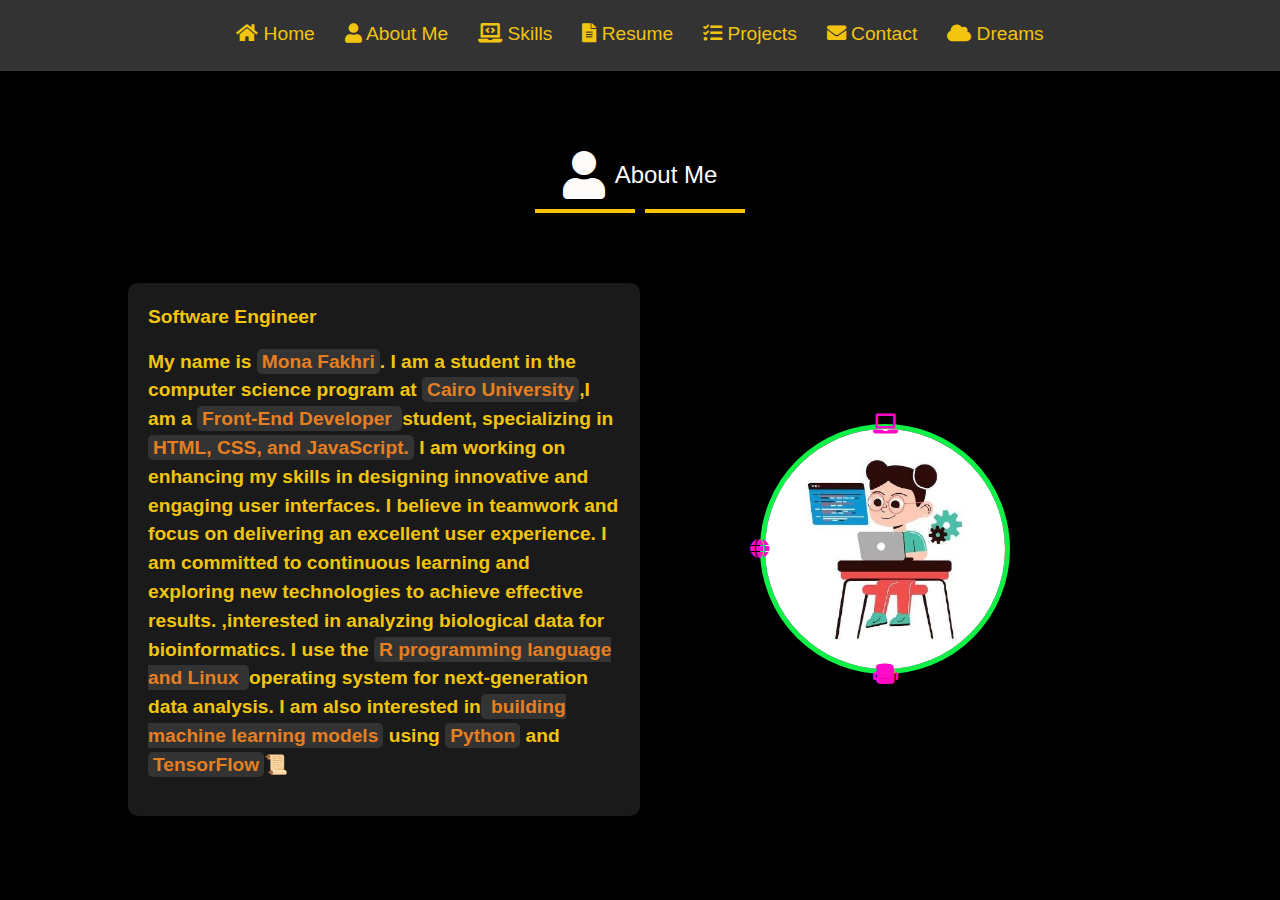
<file: about.html>
<!DOCTYPE html>
<html lang="en">
<head>
    <meta charset="UTF-8">
    <meta name="viewport" content="width=device-width, initial-scale=1.0">
    <title>Personal Website</title>
    <link rel="stylesheet" href="https://cdnjs.cloudflare.com/ajax/libs/font-awesome/6.0.0-beta3/css/all.min.css">
    <link rel="stylesheet" href="https://stackpath.bootstrapcdn.com/bootstrap/4.5.2/css/bootstrap.min.css">
    <link rel="stylesheet" href="https://cdnjs.cloudflare.com/ajax/libs/font-awesome/5.15.1/css/all.min.css">
</head>
<body>
    <header>
        <div class="hamburger" id="hamburger">&#9776;</div> 
        <nav id="nav" class="sidebar">
            <a href="index.html"><i class="fas fa-home"></i> Home</a>
            <a href="about.html"><i class="fas fa-user"></i> About Me</a>
            <a href="skills.html"><i class="fas fa-laptop-code"></i> Skills</a>
            <a href="resume.html"><i class="fas fa-file-alt"></i> Resume</a>
            
            <a href="projects.html"><i class="fas fa-tasks"></i> Projects</a>
            <a href="contact.html"><i class="fas fa-envelope"></i> Contact</a>
            <a href="dreams.html"><i class="fas fa-cloud"></i> Dreams</a>
        </nav>
    </header>
    <div class="header-title">
        <i class="fas fa-user"></i>
        <span>About Me</span>
    </div>
    <div class="header-underline">
        <div class="underline"></div>
        <div class="underline"></div>
    </div>
    <div class="content">
        <div class="about-me">
            <div class="about-me-text">
                <div class="text-style">
                    <p><strong>Software Engineer</strong></p>
                    <p>My name is <span class="highlight">Mona Fakhri</span>. I am a student in 
                        the computer science program at <span class="highlight">Cairo University</span>,I am a <span class="highlight">Front-End Developer </span>
                        student, specializing in <span class="highlight"> HTML, CSS, and JavaScript.</span> I am 
                        working on enhancing my skills in designing innovative and engaging user interfaces. I 
                        believe in teamwork and focus on delivering an excellent user experience. I am 
                        committed to continuous learning and exploring new technologies to achieve effective 
                        results. 
                         ,interested in analyzing biological data for bioinformatics. I use the <span class="highlight">R programming language and Linux </span>
                          operating system for next-generation data analysis. I am also interested in<span class="highlight"> building machine learning models</span> using <span class="highlight">Python</span> and <span class="highlight">TensorFlow</span>📜</p>
                </div>
                </div>
            <div class="border-wrapper">
                <img src="./images/me.jpg" alt="Illustration of Mona Fakhri at her desk">
                <i class="fas fa-laptop icon laptop"></i>
                <i class="fas fa-database icon data"></i>
                <i class="fas fa-globe icon web"></i>
                <i class="fas fa-robot icon ml"></i>
            </div>
        </div>
    </div>
    <script>
        const hamburger = document.getElementById('hamburger');
        const nav = document.getElementById('nav');
        hamburger.addEventListener('click', () => {
            nav.classList.toggle('active');
        });

        document.addEventListener('DOMContentLoaded', function() {
            const words = document.querySelectorAll('.word');
            words.forEach((word, index) => {
                setTimeout(() => {
                    word.classList.add('visible');
                }, index * 200);
            });

            const sections = document.querySelectorAll('.about-me, .border-wrapper, .about-me-text');
            sections.forEach((section, index) => {
                setTimeout(() => {
                    section.classList.add('slide-in');
                }, index * 300);
            });
        });
        
document.getElementById('hamburger').addEventListener('click', function() {
    var nav = document.getElementById('nav');
    nav.classList.toggle('show');
});

    </script>
</body>
</html>
<style>


body {
    background-color: black;
    color: #faf9f7;
    
    margin: 0;
    padding: 0;
    text-align: center;
}

header {
    padding: 20px 0;
    background-color: #333;
    display: flex;
    justify-content: center;
    align-items: center;
}

#nav {
    display: flex;
    justify-content: center;
}

#nav a {
    color: #f1c40f;
    text-decoration: none;
    margin: 0 15px;
    font-size: 1.2em;
    transition: color 0.3s, border-bottom 0.3s;
    border-bottom: 2px solid transparent;
}

#nav a:hover {
    color: #fff;
    border-bottom: 2px solid #f1c40f;
}

.hamburger {
    display: none;
    cursor: pointer;
    font-size: 2em;
    color: #f1c40f;
  
}
@keyframes fadeIn {
    to {
        opacity: 1;
    }
}

@media (max-width: 800px) {
    #nav {
        display: none;
        flex-direction: column;
        align-items: center;
    }

    #nav.active {
        display: flex;
    }

    .hamburger {
        display: block;
    }
}

.content {
    flex: 1;
    display: flex;
    justify-content: center;
    align-items: center;
    text-align: left;
    padding-top: 70px;
}

.about-me {
    display: flex;
    align-items: center;
    max-width: 80%;
    margin: auto;
    flex-wrap: wrap;
}

.about-me .border-wrapper {
    position: relative;
    width: 250px;
    height: 250px;
    display: flex;
    align-items: center;
    justify-content: center;
    animation: spin 10s linear infinite;
    margin: 20px;
}

@keyframes spin {
    from {
        transform: rotate(0deg);
    }
    to {
        transform: rotate(360deg);
    }
}

.about-me img {
    max-width: 100%;
    border-radius: 50%;
    border: 5px solid #0ff147;
    position: absolute;
}

.icon {
    position: absolute;
    font-size: 20px; 
    color: #ff0ac6;
}

.icon.laptop {
    top: -10px; 
    left: 50%;
    transform: translateX(-50%);
}

.icon.data {
    bottom: -10px; 
    right: 50%;
    transform: translateX(50%);
}

.icon.web {
    top: 50%;
    left: -10px; 
    transform: translateY(-50%);
}

.icon.ml {
    bottom: -10px;
    left: 50%;
    transform: translateX(-50%);
}

.about-me-text {
    max-width: 50%;
    margin-right: 100px;
    min-width: 300px;
}

.header-title {
    display: flex;
    align-items: center;
    justify-content: center;
    margin-top: 80px;
    font-size: 1.5em;
    color: #fcfbf9;
  
    animation: slide-in-title 1s ease-out;
}

@keyframes slide-in-title {
    0% {
        transform: translateY(-50%);
        opacity: 0;
    }
    100% {
        transform: translateY(0);
        opacity: 1;
    }
}

.header-underline {
    display: flex;
    justify-content: center;
    gap: 10px; 
    margin-top: 10px;
}

.underline {
    width: 100px; 
    height: 4px;
    background-color: #f7c500;
}

.header-title i {
    font-size: 2em; 
    margin-right: 10px;
}

.buttons {
    margin-top: 20px;
    display: flex;
    justify-content: center;
}

.buttons a {
    text-decoration: none;
    color: black;
    background-color: #f1c40f;
    padding: 10px 20px;
    border-radius: 5px;
    margin: 0 10px;
    transition: background-color 0.3s;
    width: auto;
    max-width: 300px;
}



        .buttons a { 
            text-decoration: none;
            color: black;
            background-color: #f1c40f;
            padding: 10px 20px;
            border-radius: 5px;
            margin: 0 10px;
            transition: background-color 0.3s;
            width: auto;
            max-width: 300px;
        }

        .buttons a:hover { 
            background-color: #e67e22;
        }

        .word { 
            opacity: 0;
            transition: opacity 0.5s;
            display: inline-block;
        }

        .visible { 
            opacity: 1;
        }
        
        @media (max-width: 800px) {
            #nav {
                display: none;
                flex-direction: column;
                align-items: center;
            }

            #nav.active {
                display: flex;
            }

            .hamburger {
                display: block;
            }
        }

        @media (max-width: 600px) {
            .hamburger { 
                display: block;
            }
            nav {
                display: none;
                flex-direction: column;
                align-items: center;
            }
            nav.active {
                display: flex;
            }
            h1 { 
                font-size: 2em;
            }
            h2 { 
                font-size: 1.2em;
            }
            .buttons {
                flex-direction: column;
                align-items: center;
            }
            .buttons a {
                margin: 5px 0;
                width: 80%;
            }
            .about-me {
                flex-direction: column; 
                text-align: center;
            }

            .about-me img,
            .about-me-text {
                max-width: 100%;
                margin: 10px 0;
            }

           
        }

   
@media (max-width: 1200px) {
    .about-me-text {
        max-width: 70%;
        margin-right: 20px;
    }

    .border-wrapper {
        width: 200px;
        height: 200px;
    }
}

@media (max-width: 800px) {
    .about-me-text {
        max-width: 80%;
        margin-right: 0;
    }

    .border-wrapper {
        width: 150px;
        height: 150px;
    }

    .header-title {
        font-size: 1.2em;
    }

    .header-title i {
        font-size: 1.5em;
    }
}

@media (max-width: 600px) {
    .header {
        flex-direction: column;
    }

    .about-me {
        flex-direction: column;
        align-items: center;
        text-align: center;
    }

    .about-me-text,
    .border-wrapper {
        max-width: 100%;
        margin: 10px 0;
    }
}

   
@media (max-width: 768px) {
    .sidebar {
        position: fixed;
        top: 0;
        left: 0;
        width: 100%;
        height: 100%;
        background-color: rgba(0, 0, 0, 0.9);
        display: flex;
        flex-direction: column;
        align-items: center;
        justify-content: center;
        transform: translateX(-100%);
        transition: transform 0.3s ease-in-out;
    }

    .sidebar a {
        color: #fff;
        padding: 20px;
        font-size: 1.5em;
    }

    .sidebar.show {
        transform: translateX(0);
    }

    .hamburger {
        display: block;
        font-size: 2em;
        cursor: pointer;
    }
}

   
.text-style {
    font-size: 1.2em;
    color: #f1c40f;
    line-height: 1.5;
    font-weight: bold;
    background-color: #1a1a1a;
    padding: 20px;
    border-radius: 10px;
}


.highlight {
    color: #e67e22;
    background-color: #333;
    padding: 2px 5px;
    border-radius: 5px;
}

 </style>
</file>
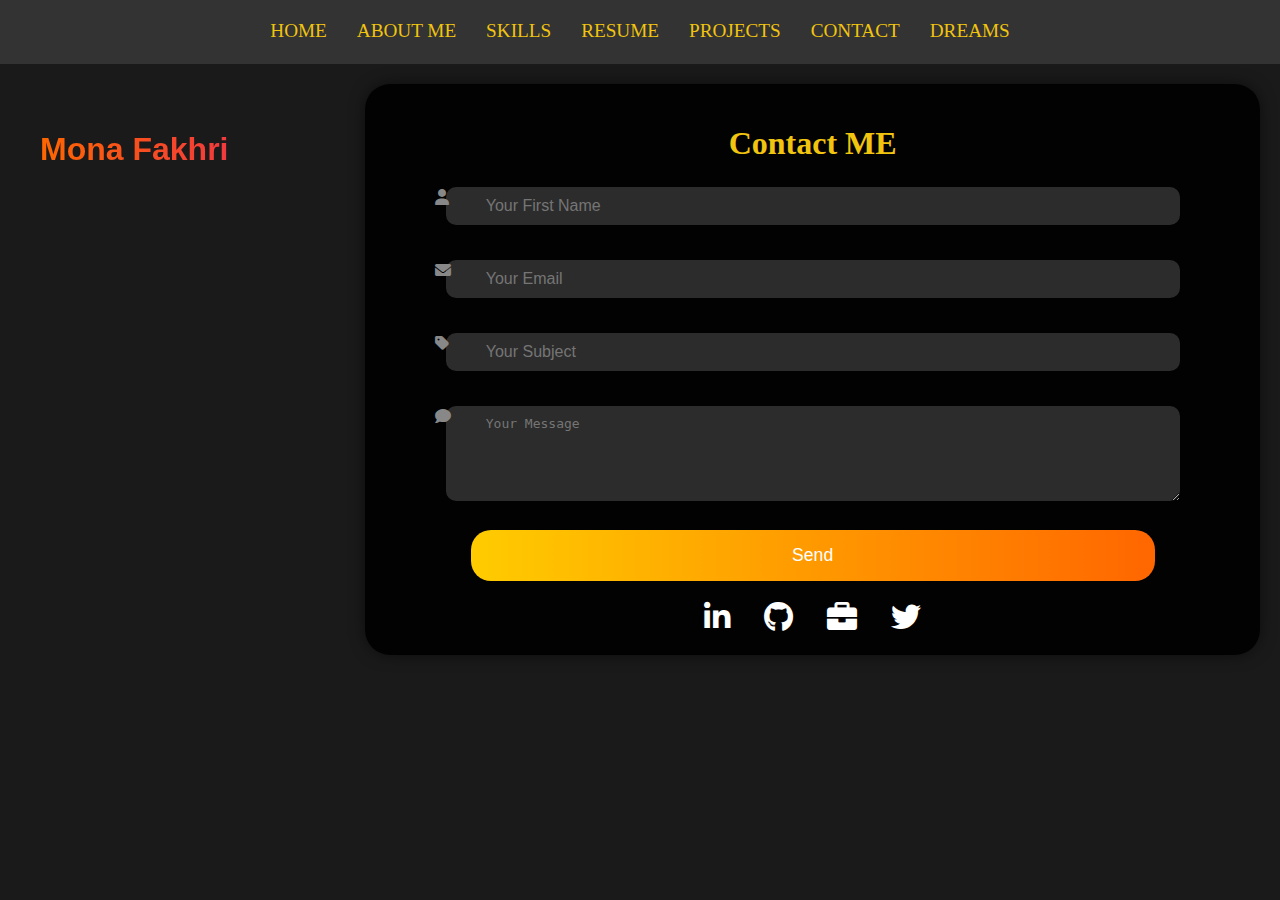
<file: contact.html>
<!DOCTYPE html>
<html lang="en">
<head>
    <meta charset="UTF-8">
    <meta name="viewport" content="width=device-width, initial-scale=1.0">
    <title>Contact Us</title>
    <link rel="stylesheet" href="https://cdnjs.cloudflare.com/ajax/libs/font-awesome/6.0.0-beta3/css/all.min.css">
    <style>
     
        body {
            background-color: #1a1a1a;
            color: #f1c40f;
            margin: 0;
            padding: 0;
            text-align: center;
        }
        header {
            padding: 20px 0;
            background-color: #333;
            display: flex;
            justify-content: center;
            align-items: center;
        }
        #nav {
            display: flex;
            justify-content: center;
        }
        #nav a {
            color: #f1c40f;
            text-decoration: none;
            margin: 0 15px;
            font-size: 1.2em;
            transition: color 0.3s, border-bottom 0.3s;
            border-bottom: 2px solid transparent;
        }
        #nav a:hover {
            color: #fff;
            border-bottom: 2px solid #f1c40f;
        }
        .hamburger {
            display: none;
            cursor: pointer;
            font-size: 3em;
            color: #f1bfb0;
            margin-right: auto;
        }
        @media (max-width: 800px) {
            #nav {
                display: none;
                flex-direction: column;
                align-items: center;
            }
            #nav.active {
                display: flex;
            }
            .hamburger {
                display: block;
            }
        }
        .main-container {
            display: flex;
            flex-direction: column;
            justify-content: space-between;
            margin: 20px;
        }
        @media (min-width: 800px) {
            .main-container {
                flex-direction: row;
            }
        }
        .sidebar {
            width: 100%;
            padding: 20px;
            color: #f1c40f;
            text-align: left;
        }
        @media (min-width: 800px) {
            .sidebar {
                width: 25%;
            }
        }
        .sidebar h2 {
            text-align: left;
            font-size: 1.5em;
            font-weight: bold;
            font-family: Arial, sans-serif;
            font-size: 2em;
            color: #f1c40f;
            background: linear-gradient(90deg, #ff6600, #e91e63);
            -webkit-background-clip: text;
            color: transparent;
            animation: slideIn 0.5s ease-in-out;
        }
        @keyframes slideIn {
            from {
                opacity: 0;
                transform: translateY(-20px);
            }
            to {
                opacity: 1;
                transform: translateY(0);
            }
        }
        .sidebar a {
            display: flex;
            align-items: center;
            color: #f1c40f;
            text-decoration: none;
            font-size: 1.2em;
            margin: 15px 0;
            padding: 5px 0;
            transition: color 0.3s, border-left 0.3s;
            border-left: 3px solid transparent;
            opacity: 0;
            animation: slideIn 0.5s ease-in-out forwards;
        }
        .sidebar a:nth-child(2) { animation-delay: 0.1s; }
        .sidebar a:nth-child(3) { animation-delay: 0.2s; }
        .sidebar a:nth-child(4) { animation-delay: 0.3s; }
        .sidebar a:nth-child(5) { animation-delay: 0.4s; }
        .sidebar a:nth-child(6) { animation-delay: 0.5s; }
        .sidebar a:nth-child(7) { animation-delay: 0.6s; }
        .sidebar a:hover {
            color: #fff;
            border-left: 3px solid #f1c40f;
        }
        .sidebar i {
            margin-right: 10px;
        }
        .contact-form {
            width: 80%;
            margin: 20px 0;
            padding: 20px;
            background: rgba(0, 0, 0, 0.9);
            border-radius: 25px;
            box-shadow: 0 0 15px rgba(0, 0, 0, 0.5);
        }
        @media (min-width: 800px) {
            .contact-form {
                width: 70%;
                margin: 0 auto;
            }
        }
        .contact-form h1 {
            margin-bottom: 15px;
            color: #f1c40f;
            font-size: 2em;
        }
        .input-container {
            position: relative;
            margin-bottom: 15px;
        }
        .input-container i {
            position: absolute;
            top: 12px;
            left: 50px;
            color: #888;
        }
        input, textarea {
            width: 80%;
            padding: 10px 10px 10px 40px;
            margin: 10px 0;
            border: none;
            border-radius: 10px;
            background-color: #2c2c2c;
            color: #0c0c0c;
            font-size: 1em;
        }
        input:hover, textarea:hover {
            background-color: #e0effd;
            transition: background-color 0.3s;
        }
        button {
            background: linear-gradient(90deg, #ffcc00, #ff6600);
            color: white;
            padding: 15px;
            border: none;
            border-radius: 20px;
            cursor: pointer;
            width: 80%;
            font-size: 1.1em;
            transition: background 0.3s;
        }
        button:hover {
            background: linear-gradient(90deg, #ff6600, #ffcc00);
        }
        .social-icons {
            text-align: center;
            margin-top: 20px;
        }
        .social-icons a {
            color: #fff;
            margin: 0 15px;
            font-size: 30px;
            transition: color 0.3s;
        }
        .social-icons a:hover {
            color: #1e90ff;
        }
    </style>
</head>
<body>
    <header>
        <div class="hamburger" id="hamburger">&#9776;</div>
        <nav id="nav">
            <a href="index.html">HOME</a>
            <a href="about.html">ABOUT ME</a>
            <a href="skills.html">SKILLS</a>
            <a href="resume.html">RESUME</a>
           
            <a href="projects.html">PROJECTS</a>
            <a href="contact.html">CONTACT</a>
            <a href="dreams.html">DREAMS</a>
        </nav>
    </header>
    <div class="main-container">
        <div class="sidebar">
            <h2>Mona Fakhri</h2>
            <a href="index.html"><i class="fas fa-home"></i>Home</a>
            <a href="about.html"><i class="fas fa-user"></i>About Me</a>
            <a href="skills.html"><i class="fas fa-laptop-code"></i>Skills</a>
            <a href="resume.html"><i class="fas fa-file-alt"></i>Resume</a>
            <a href="dreams.html"><i class="fas fa-cloud"></i>Dreams</a>
            <a href="projects.html"><i class="fas fa-tasks"></i>Projects</a>
            <a href="contact.html"><i class="fas fa-envelope"></i>Contact</a>
        </div>
        <div class="contact-form">
            <h1>Contact ME</h1>
            <form>
                <div class="input-container">
                    <i class="fas fa-user"></i>
                    <input type="text" placeholder="Your First Name" required>
                </div>
                <div class="input-container">
                    <i class="fas fa-envelope"></i>
                    <input type="email" placeholder="Your Email" required>
                </div>
                <div class="input-container">
                    <i class="fas fa-tag"></i>
                    <input type="text" placeholder="Your Subject" required>
                </div>
                <div class="input-container">
                    <i class="fas fa-comment"></i>
                    <textarea placeholder="Your Message" rows="5" required></textarea>
                </div>
                <button type="submit">Send</button>
            </form>
            <div class="social-icons">
                <a href="www.linkedin.com/in/mona-salem-998191262"><i class="fab fa-linkedin-in"></i></a>
                <a href="https://github.com/fakhrisalem"><i class="fab fa-github"></i></a>
                <a href="#"><i class="fas fa-briefcase"></i></a>
               
                <a href="#"><i class="fab fa-twitter"></i></a>
               
               
            </div>
        </div>
    </div>
  <script>
        const hamburger = document.getElementById('hamburger');
        const nav = document.getElementById('nav');

        hamburger.addEventListener('click', () => {
            nav.classList.toggle('active');
        });
    </script>
</body>
</html>
</file>
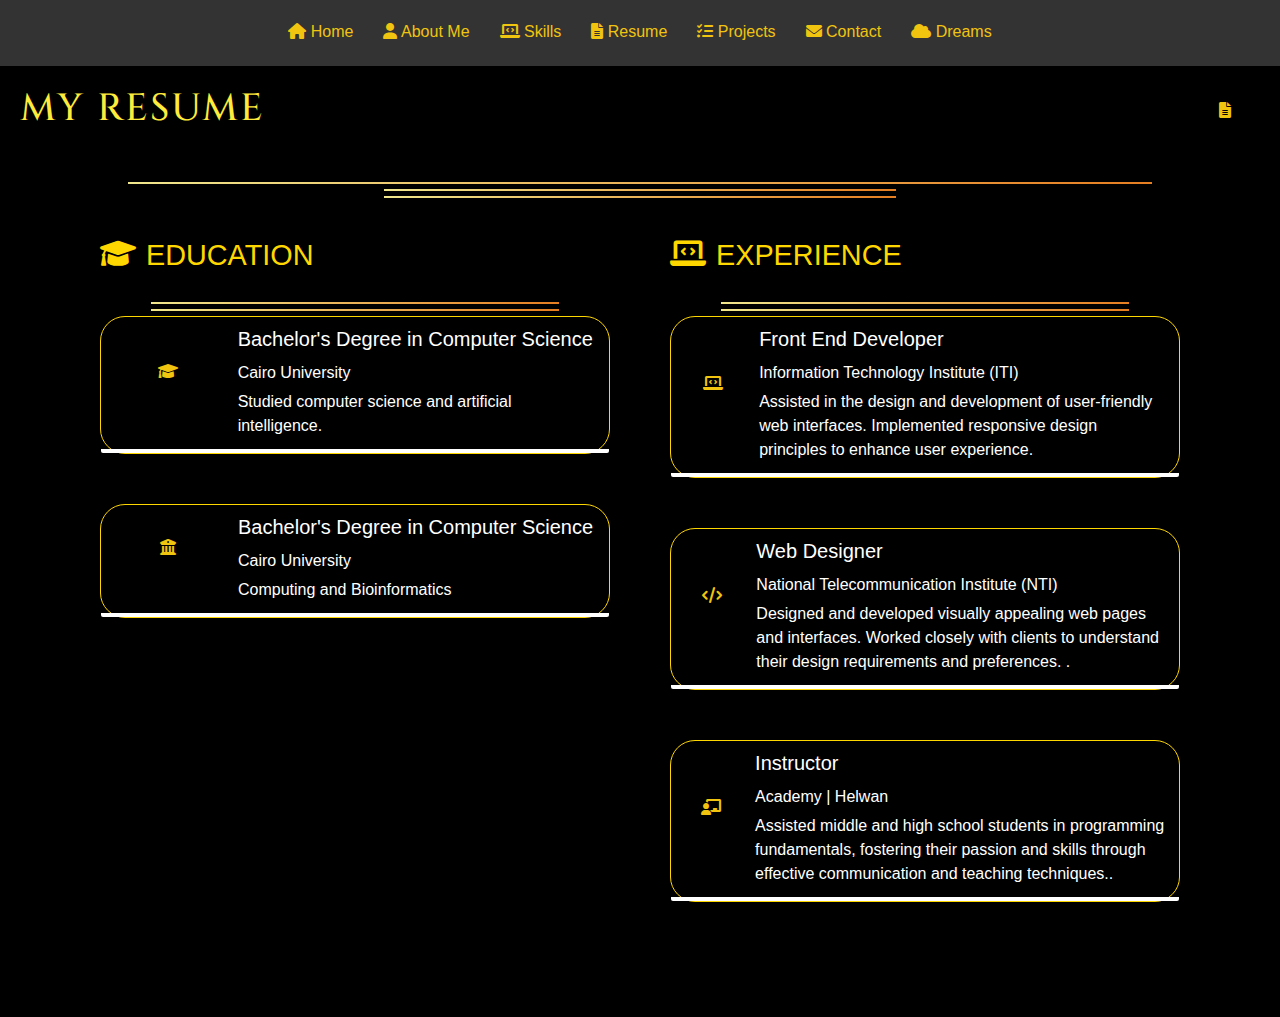
<file: resume.html>
<!DOCTYPE html>
<html lang="en">
<head>
    <meta charset="UTF-8">
    <meta name="viewport" content="width=device-width, initial-scale=1.0">
    <title>My Resume</title>
    <link rel="stylesheet" href="https://stackpath.bootstrapcdn.com/bootstrap/4.5.2/css/bootstrap.min.css">
    <link rel="stylesheet" href="https://cdnjs.cloudflare.com/ajax/libs/font-awesome/5.15.1/css/all.min.css">
    <link rel="stylesheet" href="https://cdnjs.cloudflare.com/ajax/libs/font-awesome/6.0.0-beta3/css/all.min.css">
    <link rel="stylesheet" href="https://cdnjs.cloudflare.com/ajax/libs/font-awesome/6.0.0-beta3/css/all.min.css">
<link rel="stylesheet" href="https://fonts.googleapis.com/css2?family=Cinzel&display=swap">

    <style>
   body {
    background-color: black;
    color: #ffffff;
    margin: 0;
    padding: 0;
    text-align: center;
    font-family: 'Roboto', sans-serif;
}

header {
    padding: 20px 0;
    background-color: #333;
    display: flex;
    justify-content: center;
    align-items: center;
}

#nav {
    display: flex;
    justify-content: center;
}

#nav a {
    color: #f1c40f;
    text-decoration: none;
    margin: 0 15px;
    transition: color 0.3s, border-bottom 0.3s;
    border-bottom: 2px solid transparent;
}

#nav a:hover {
    color: #fff;
    border-bottom: 2px solid #f1c40f;
}

.hamburger {
    display: none;
    cursor: pointer;
    font-size: 2em;
    color: #f1c40f;
}

@media (max-width: 800px) {
    #nav {
        display: none;
        flex-direction: column;
        align-items: center;
    }
    #nav.active {
        display: flex;
    }
    .hamburger {
        display: block;
    }
}

.header1 {
    margin: 10px 0;
    display: flex;
    justify-content: space-between;
    align-items: center;
}

.header1 h1 {
    font-size: 38px;
    color: #ffeb3b;
    font-family: 'Cinzel', serif;
    text-transform: uppercase;
    letter-spacing: 2px;
    padding: 10px 20px;
    border-radius: 10px;
    animation: fadeIn 2s ease-in-out;
}

@keyframes fadeIn {
    0% { opacity: 0; }
    100% { opacity: 1; }
}

.section-title {
    font-size: 1.8rem;
    color: #FFD700;
    text-transform: uppercase;
    display: flex;
    align-items: center;
    margin-bottom: 20px;
    animation: fadeIn 1.5s ease-in-out;
}

.section-title i {
    margin-right: 10px;
    color: #FFD700;
    animation: bounce 2s infinite;
}

@keyframes bounce {
    0%, 20%, 50%, 80%, 100% {
        transform: translateY(0);
    }
    40% {
        transform: translateY(-10px);
    }
    60% {
        transform: translateY(-5px);
    }
}

.underline {
    width: 80%;
    height: 2px;
    background: linear-gradient(to right, #f0e68c, #e67e22);
    margin: 5px auto;
    animation: expand 1s ease-in-out;
}

@keyframes expand {
    0% { width: 0; }
    100% { width: 80%; }
}

.container {
    padding: 20px 15px;
}

h1 {
    text-align: center;
    color: #FFD700;
    margin-bottom: 30px;
    font-size: 2.5rem;
    text-transform: uppercase;
}

h2 {
    color: #FFD700;
    padding-bottom: 10px;
    font-size: 1.8rem;
    margin-bottom: 20px;
    animation: fadeIn 2s ease-out;
}

.section {
    border-radius: 28px;
    padding: 15px;
    margin-bottom: 30px;
    box-shadow: 0 4px 10px rgba(0, 0, 0, 0.5);
    animation: slideInSection 1s ease-out;
}

@keyframes slideInSection {
    0% { transform: translateY(50%); opacity: 0; }
    100% { transform: translateY(0); opacity: 1; }
}

.entry {
    border: 1px solid #FFD700;
    border-radius: 25px;
    padding: 10px;
    margin-bottom: 50px;
    display: flex;
    align-items: center;
    transition: transform 0.2s;
    position: relative;
    animation: slideInEntry 1s ease-out;
}

@keyframes slideInEntry {
    0% { transform: translateY(50%); opacity: 0; }
    100% { transform: translateY(0); opacity: 1; }
}

.entry:hover {
    transform: scale(1.02);
}

.line {
    width: 2px;
    height: 100%;
    background-color: #ffd900f8;
    margin-right: 15px;
}

.icon {
    width: 80px;
    height: 50px;
    margin-right: 15px;
    color: #f1c40f;
}

.text-content {
    margin-left: 15px;
    flex-grow: 1;
    text-align: left;
}

h5 {
    margin-bottom: 10px;
}

.company, .description {
    margin-bottom: 5px;
}

.entry::after {
    content: "";
    display: block;
    height: 4px;
    width: 100%;
    background-color: #FFF;
    position: absolute;
    bottom: 0;
    left: 0;
    border-radius: 0 0 2px 2px;
}

.entry p {
    z-index: 1;
    position: relative;
}

@media (max-width: 768px) {
    .sidebar {
        position: fixed;
        top: 0;
        left: 0;
        width: 100%;
        height: 100%;
        background-color: black;
        display: flex;
        flex-direction: column;
        align-items: center;
        justify-content: center;
        transform: translateX(-100%);
        transition: transform 0.3s ease-in-out;
        z-index: 9999;
    }

    .sidebar a {
        color: #fff;
        padding: 20px;
        font-size: 1.5em;
    }

    .sidebar.show {
        transform: translateX(0);
    }

    .hamburger {
        display: block;
        font-size: 2em;
        cursor: pointer;
    }
}



    </style>
    
</head>
<body>
    <header>
        <div class="hamburger" id="hamburger">&#9776;</div> 
        <nav id="nav" class="sidebar">
            <a href="index.html"><i class="fas fa-home"></i> Home</a>
            <a href="about.html"><i class="fas fa-user"></i> About Me</a>
            <a href="skills.html"><i class="fas fa-laptop-code"></i> Skills</a>
            <a href="resume.html"><i class="fas fa-file-alt"></i> Resume</a>
          
            <a href="projects.html"><i class="fas fa-tasks"></i> Projects</a>
            <a href="contact.html"><i class="fas fa-envelope"></i> Contact</a>
            <a href="dreams.html"><i class="fas fa-cloud"></i> Dreams</a>
        </nav>
    </header>
    <div class="header1">
        <h1>My Resume</h1>
        <div class="icon"><i class="fas fa-file-alt"></i></div>
    </div>
    <div class="underline"></div>
    <div class="underline" style="width: 40%;"></div>
    <div class="underline" style="width: 40%;"></div>
    <div class="container">
        <div class="row">
            <div class="col-lg-6 col-md-12">
                <div class="section">
                    <h2 class="section-title"><i class="fas fa-graduation-cap"></i> Education</h2>
                    <div class="underline"></div>
                    <div class="underline"></div>
                    
                  
                    
                    <div class="entry">
                        <div class="line"></div>
                        <div class="icon"><i class="fas fa-graduation-cap"></i></div>
                        <div class="text-content">
                            <h5>Bachelor's Degree in Computer Science</h5>
                            <p class="company">
                                Cairo University
                               </p>
                            <p class="description">Studied computer science and artificial intelligence.</p>
                        </div>
                    </div>
                    <div class="entry">
                        <div class="line"></div>
                        <div class="icon"><i class="fas fa-university"></i></div>
                        <div class="text-content">
                            <h5>Bachelor's Degree in Computer Science</h5>
                            <p class="company"> Cairo University</p>
                            <p class="description">
                               
                                Computing and Bioinformatics</p>
                        </div>
                    </div>
                </div>
            </div>
            <div class="col-lg-6 col-md-12">
                <div class="section">
                    

<h2 class="section-title"><i class="fas fa-laptop-code"></i> Experience</h2>
<div class="underline"></div>
<div class="underline"></div>

                    <div class="entry">
                        <div class="line"></div>
                        <div class="icon"><i class="fas fa-laptop-code"></i></div>
                        <div class="text-content">
                            <h5>Front End Developer</h5>
                            <p class="company">Information Technology Institute (ITI) </p>
                            <p class="description">Assisted in the design and development of user-friendly web interfaces.  
                                Implemented responsive design principles to enhance user experience. </p>
                        </div>
                    </div>
                    <div class="entry">
                        <div class="line"></div>
                        <div class="icon"><i class="fas fa-code"></i></div>
                        <div class="text-content">
                            <h5> Web Designer </h5>
                            <p class="company">National Telecommunication Institute (NTI)  </p>
                            <p class="description">Designed and developed visually appealing web pages and interfaces.  
                                Worked closely with clients to understand their design requirements and preferences. .</p>
                        </div>
                    </div>
                    <div class="entry">
                        <div class="line"></div>
                        <div class="icon"><i class="fas fa-chalkboard-teacher"></i></div>
                        <div class="text-content">
                            <h5>Instructor  </h5>
                            <p class="company">  
                                Academy | Helwan  </p>
                            <p class="description">Assisted middle and high school students in programming fundamentals, fostering their 
                                passion and skills through effective communication and teaching techniques..</p>
                        </div>
                    </div>
                </div>
            </div>
        </div>
    </div>




    <script src="https://code.jquery.com/jquery-3.5.1.slim.min.js"></script>
    <script src="https://cdn.jsdelivr.net/npm/@popperjs/core@2.9.2/dist/umd/popper.min.js"></script>
    <script src="https://stackpath.bootstrapcdn.com/bootstrap/4.5.2/js/bootstrap.min.js"></script>
    <script>
        const hamburger = document.getElementById('hamburger');
        const nav = document.getElementById('nav');
        hamburger.addEventListener('click', () => {
            nav.classList.toggle('active');
        });
 document.getElementById('hamburger').addEventListener('click', function() {
    var nav = document.getElementById('nav');
    nav.classList.toggle('show');
});

    </script>
</body>
</html>
</file>
